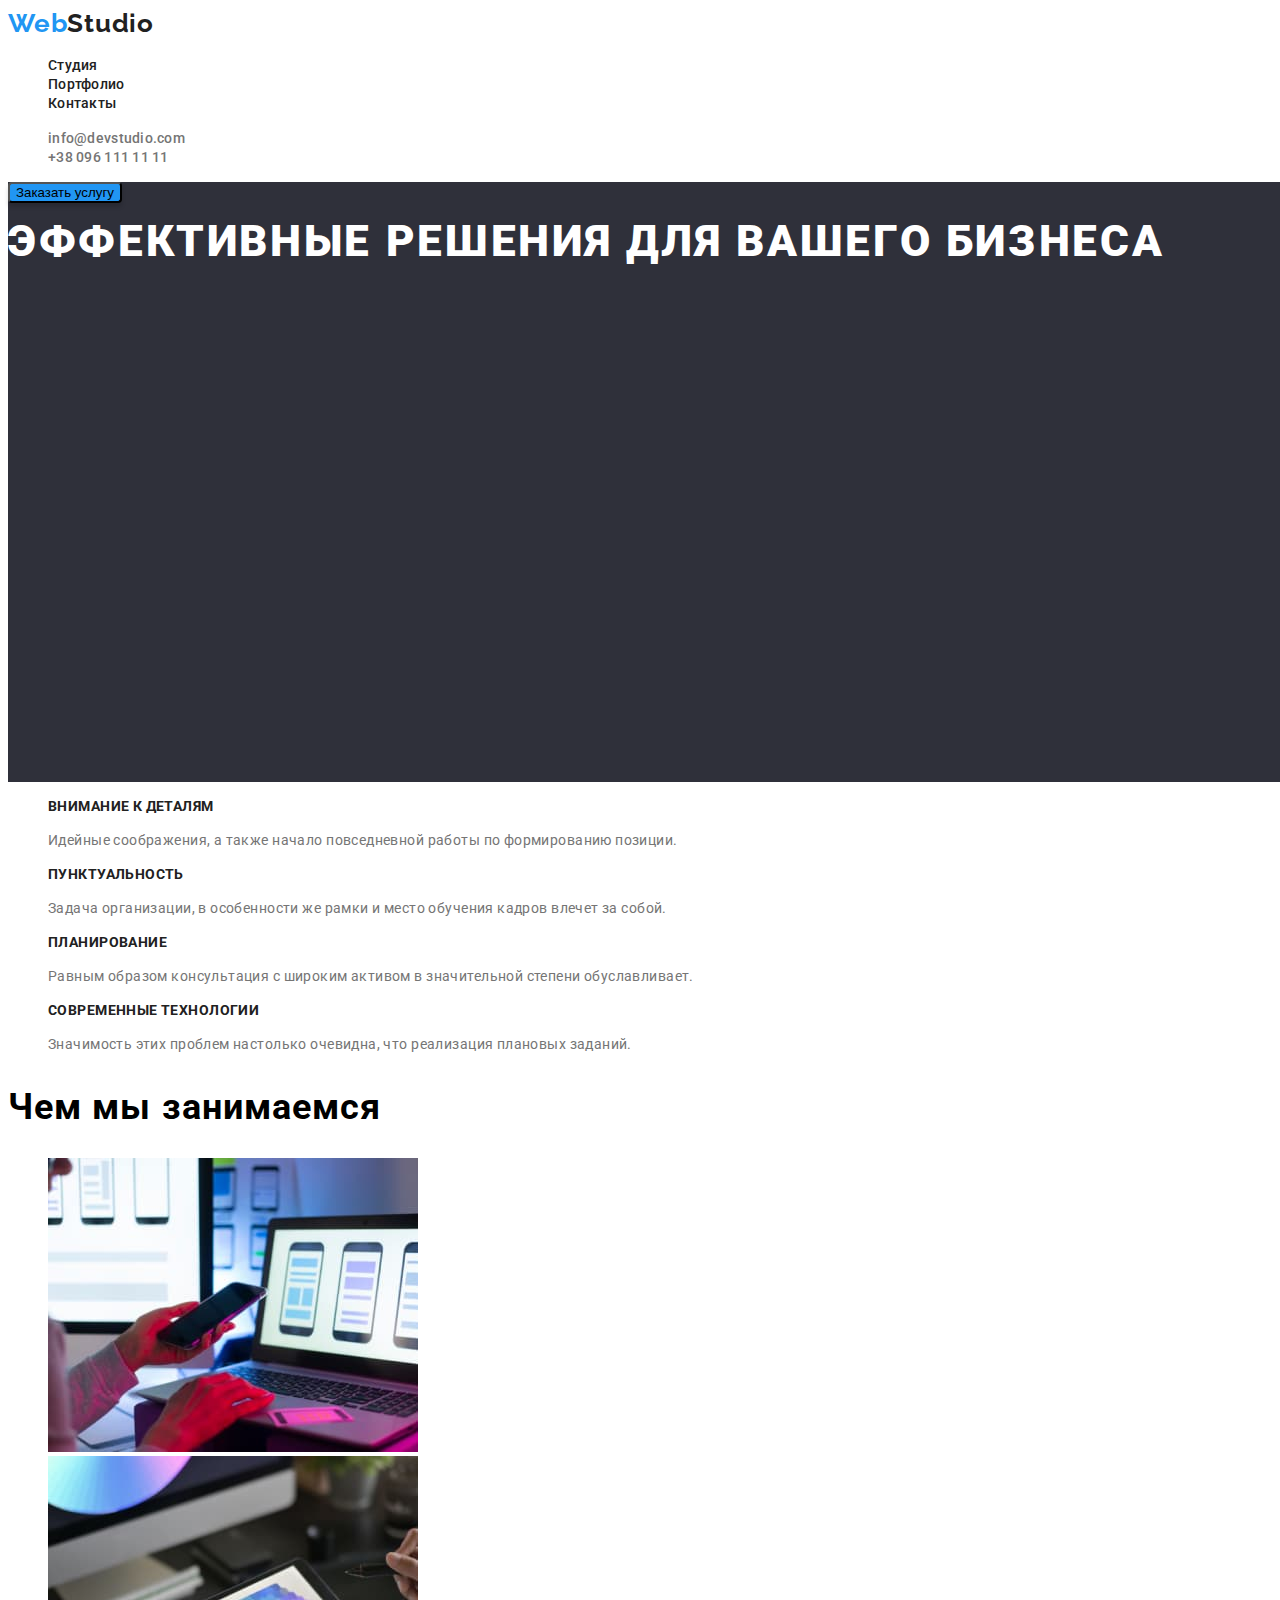
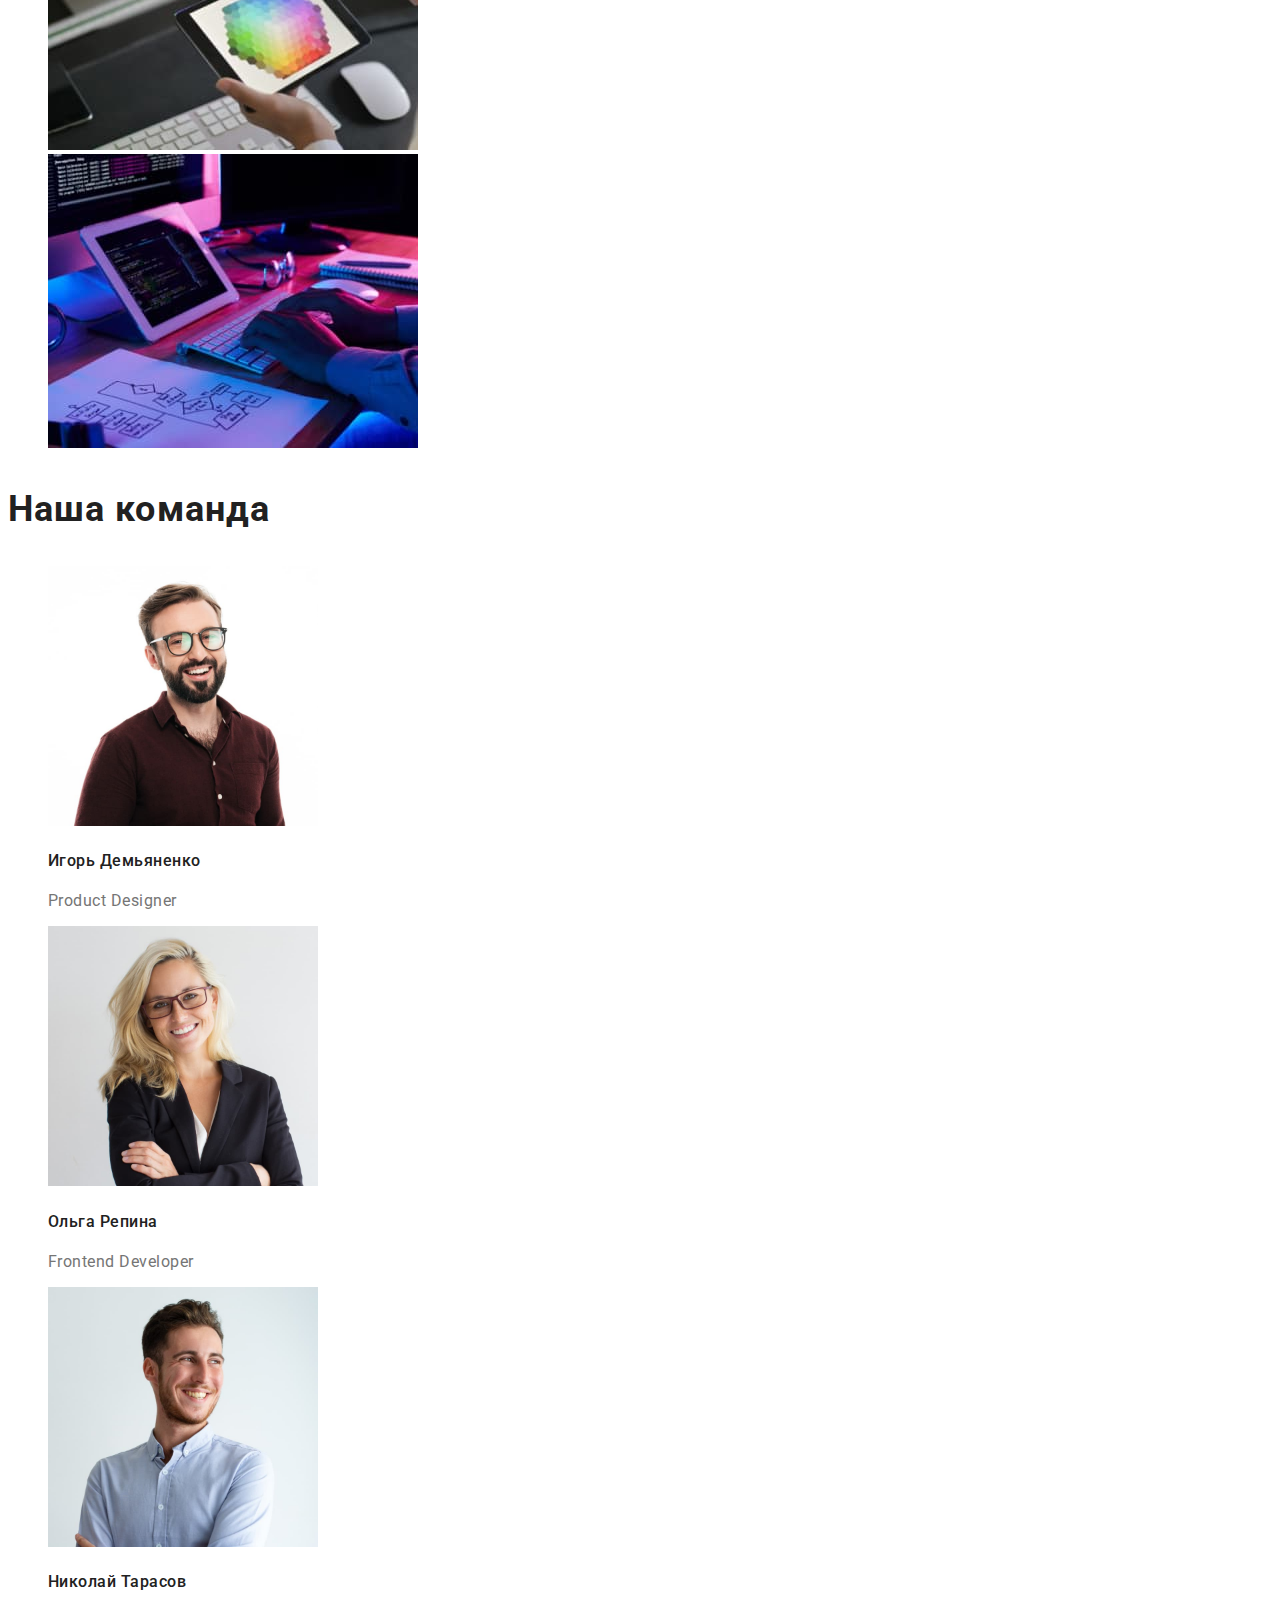
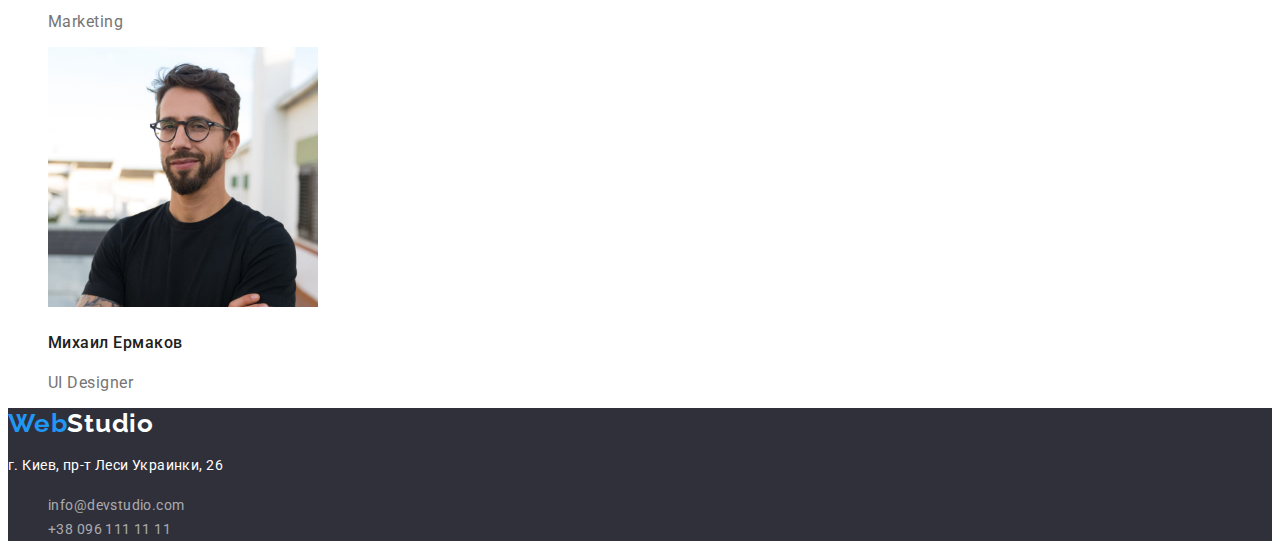
<file: index.html>
<!DOCTYPE html>
<html lang="ru">
<head>
    <meta charset="UTF-8">
    <meta name="viewport" content="width=device-width, initial-scale=1.0">
    <title>Главная страница</title>
    
    <link rel="preconnect" href="https://fonts.gstatic.com">
    <link href="https://fonts.googleapis.com/css2?family=Raleway:wght@700&family=Roboto:wght@500&display=swap"
        rel="stylesheet">
    
    <link rel="stylesheet" href="https://cdnjs.cloudflare.com/ajax/libs/modern-normalize/1.0.0/modern-normalize.min.css"
        integrity="sha512-ISS7cAi1PEhQ8jnbJpJZMd29NlhNj4AWYyLOSp2CE/CsHxTCu+r+t0D2yoJudVrd0/8fTVPUVDzY5Tvli75u/g=="
        crossorigin="anonymous" />
        <link rel="stylesheet" href="css/main.css">
</head>
<body>
<header>
    <a href="index.html" class="logo"><span class="web">Web</span>Studio</a>
    <nav>
    <ul>
        <li><a href="index.html" class="nav-link">Студия</a></li>
        <li><a href="portfolio.html" class="nav-link">Портфолио</a></li>
        <li><a href="contacts.html" class="nav-link">Контакты</a></li>  
    </ul>
    </nav>
<ul>
    <li><a href="mailto:info@devstudio.com" class="nav-contact">info@devstudio.com</a></li>
    <li><a href="tel:+380961111111"  class="nav-contact">+38 096 111 11 11</a></li>
</ul>
</header>
<main>

<section class="back">
    <h1 class="business">Эффективные решения для вашего бизнеса</h1>
    <button class="bus-button">Заказать услугу</button>
</section>
    
<section>
<h3 class="visually-hidden">Особенности</h3>
<ul>
    <li>
        <h3 class="head">Внимание к деталям</h3>
    </li>
        <p class="head-text">Идейные соображения, а также начало повседневной работы по формированию позиции.</p>
    
    <li>
        <h3 class="head">Пунктуальность</h3>
    </li>
        <p class="head-text">Задача организации, в особенности же рамки и место обучения кадров влечет за собой.</p>

    <li>
        <h3 class="head">Планирование</h3>
    </li>
        <p class="head-text">Равным образом консультация с широким активом в значительной степени обуславливает.</p>

    <li>
        <h3 class="head">Современные технологии</h3>
    </li>
        <p class="head-text">Значимость этих проблем настолько очевидна, что реализация плановых заданий.</p>
</ul>
    </section>
<section>
        <h2 class="our-spec">Чем мы занимаемся</h2>
        <ul>
            <li><img src="images/img2.jpg" width="370" alt="Телефон с ноутбуком" class="img-spec"></li>
            <li><img src="images/img3.jpg" width="370" alt="Палитра цветов" class="img-spec"></li>
            <li><img src="images/img1.jpg" width="370" alt="Человек за работой" class="img-spec"></li>
        </ul>
</section>

<section>
    <h3 class="team-head">Наша команда</h3>
    <ul>
        <li><img src="images/photo1.jpg" width="270" alt="Игорь Демьяненко">
        <h4 class="teammate">Игорь Демьяненко</h4>
        <p class="team-spec">Product Designer</p></li>
        
        <li><img src="images/photo2.jpg" width="270" alt="Ольга Репина">
        <h4 class="teammate">Ольга Репина</h4>
        <p class="team-spec">Frontend Developer</p></li>
        
        <li><img src="images/photo3.jpg" width="270" alt="Николай Тарасов">
        <h4 class="teammate">Николай Тарасов</h4>
        <p class="team-spec">Marketing</p></li>
        
        <li><img src="images/photo4.jpg" width="270" alt="Михаил Ермаков">
        <h4 class="teammate">Михаил Ермаков</h4>
        <p class="team-spec">UI Designer</p></li>
    </ul>
</section>
<footer class="footer-back">
<a href="/" class="logo"><span class="web">Web</span><span class="studio">Studio</span></a>
<address>
    <p class="main-address">г. Киев, пр-т Леси Украинки, 26</p>
    <ul>
        <li><a href="mailto:info@devstudio.com" class="footer-contact">info@devstudio.com</a></li>
        <li><a href="tel:+380961111111" class="footer-contact">+38 096 111 11 11</a></li>
    </ul>
</address>
</footer>
</main>
</body>
</html>
</file>
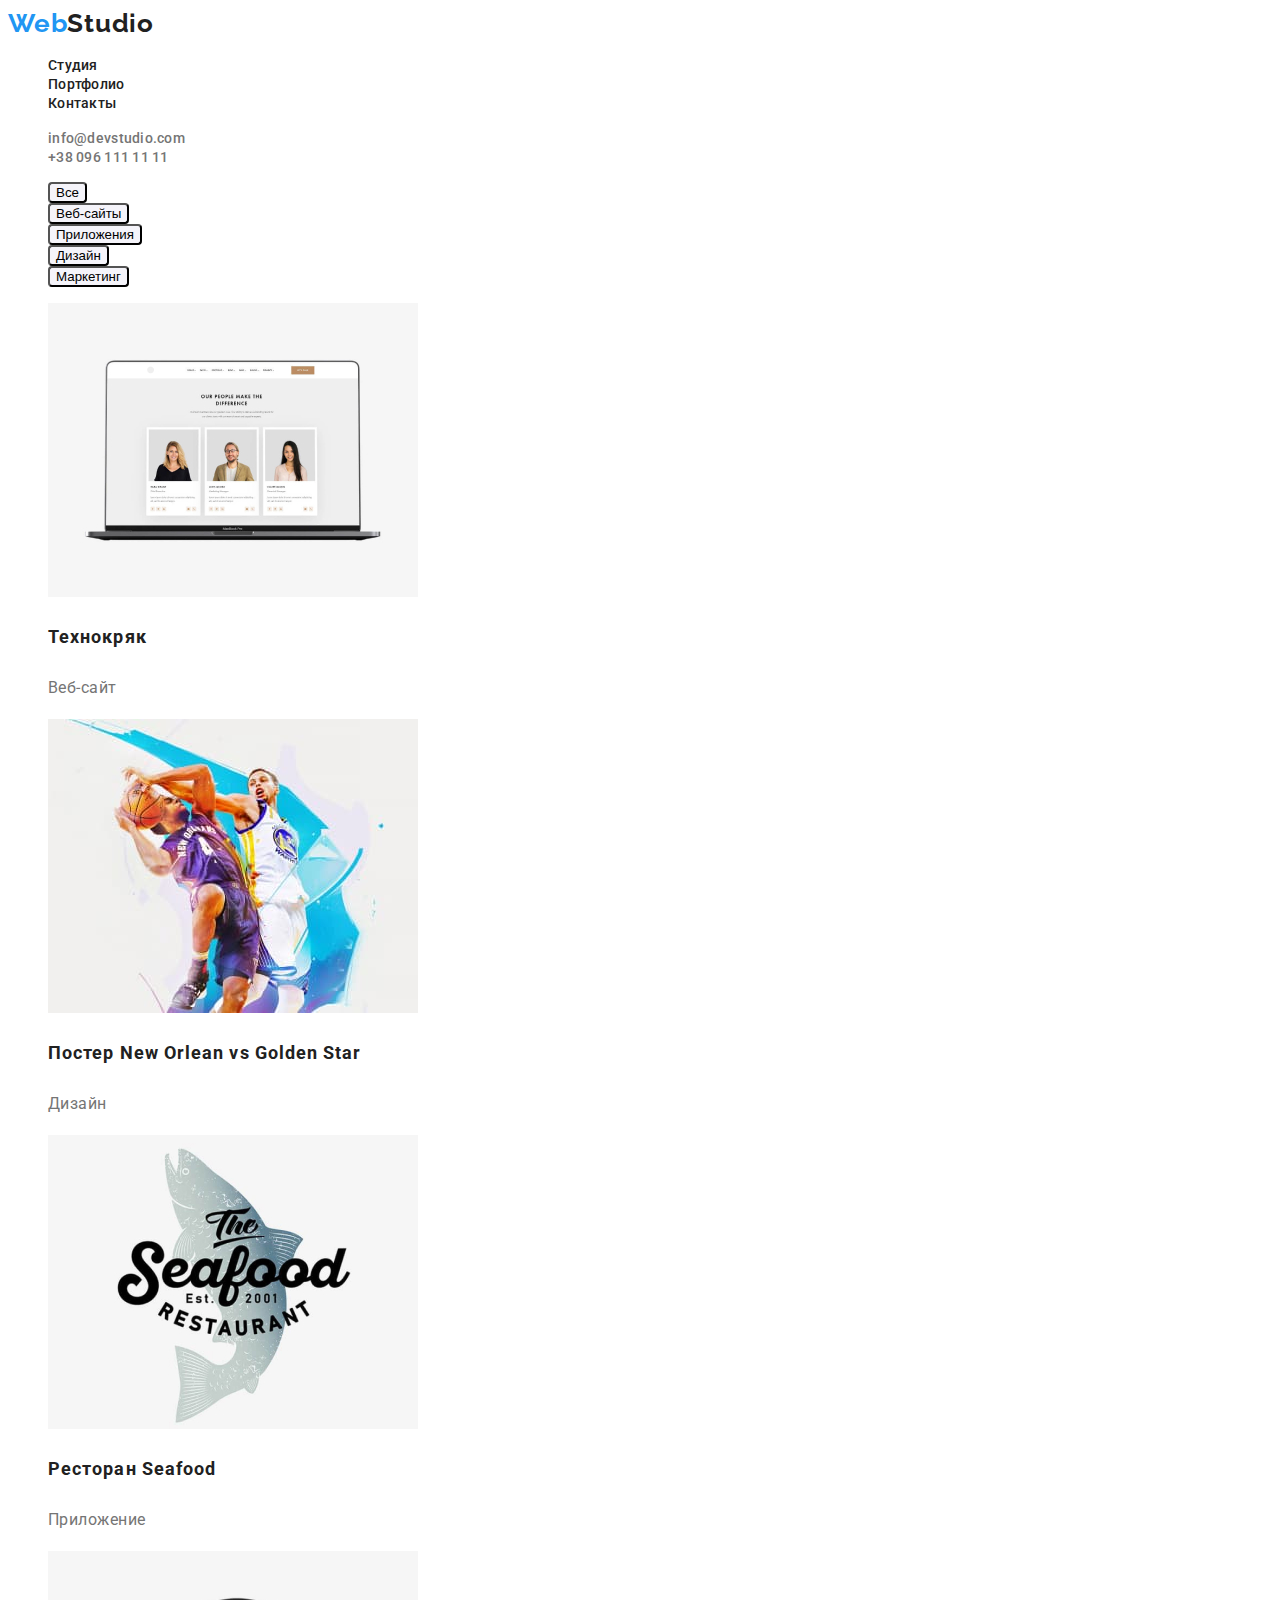
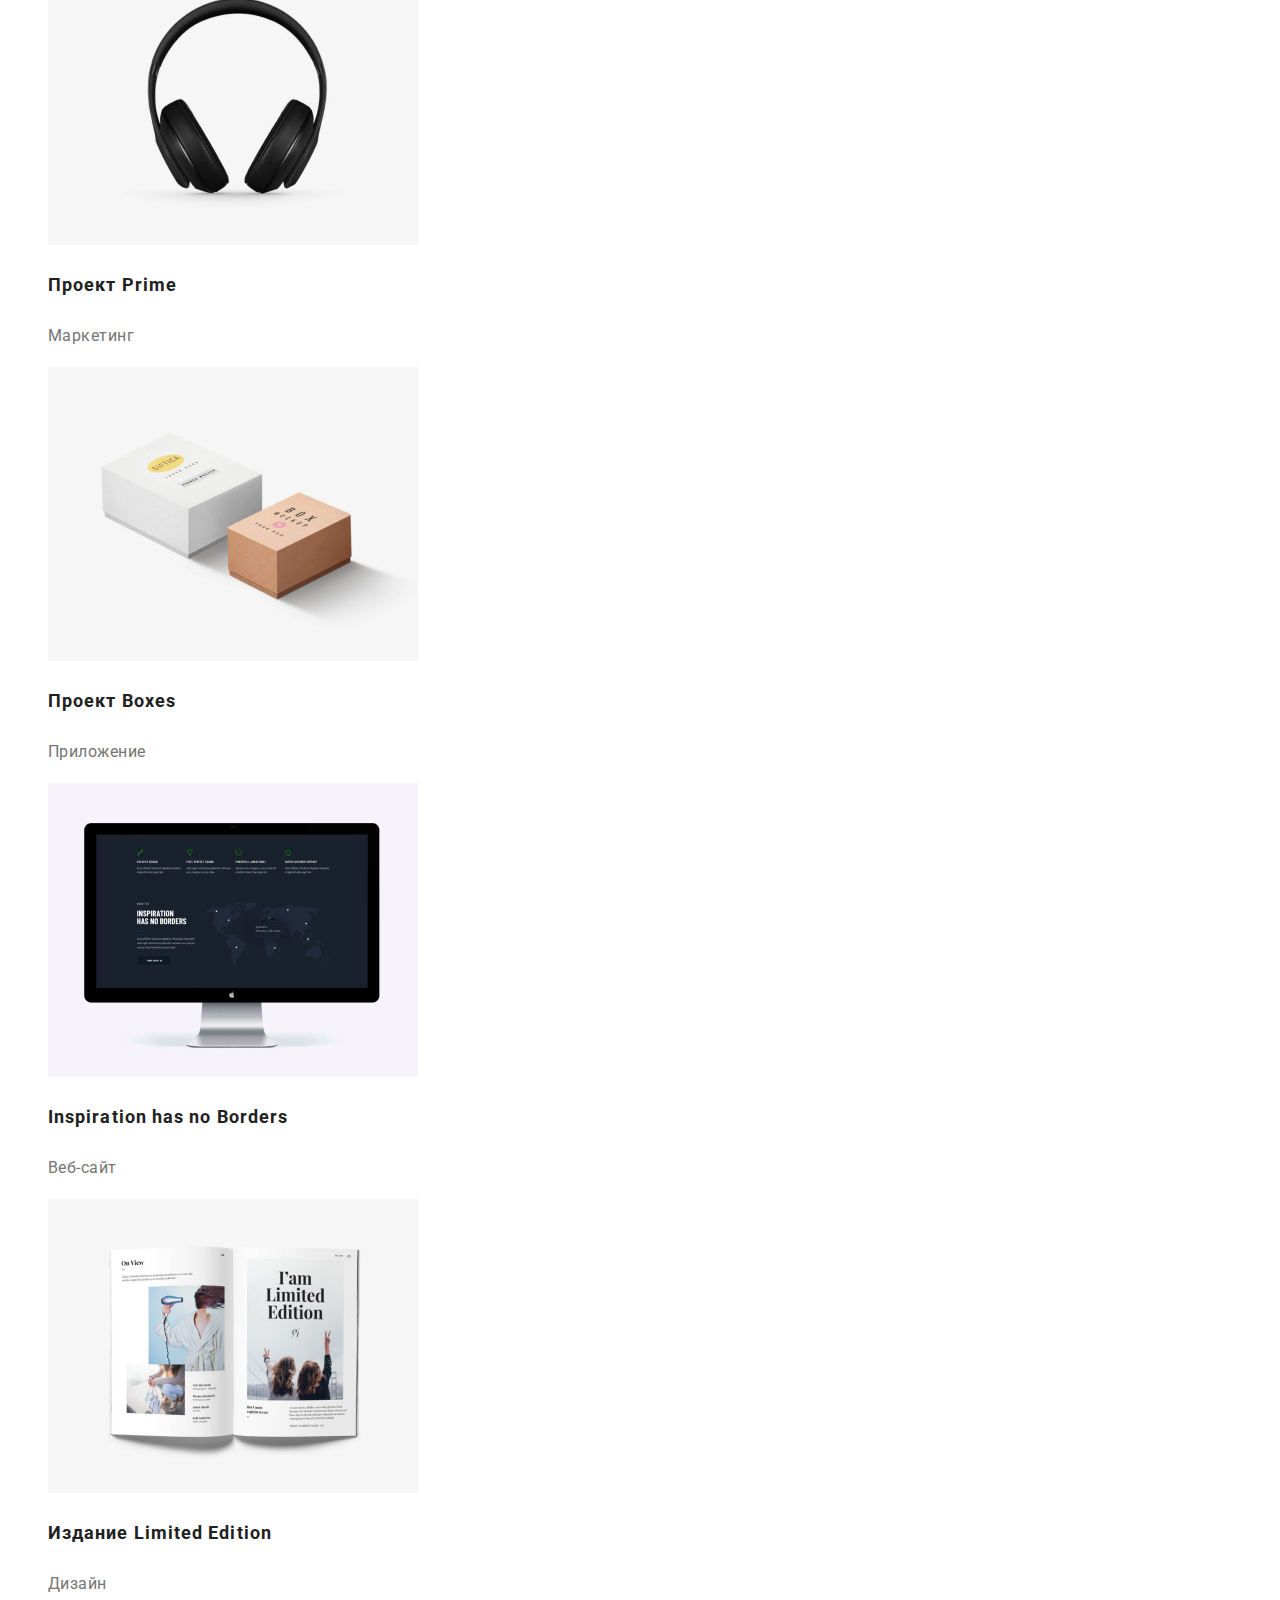
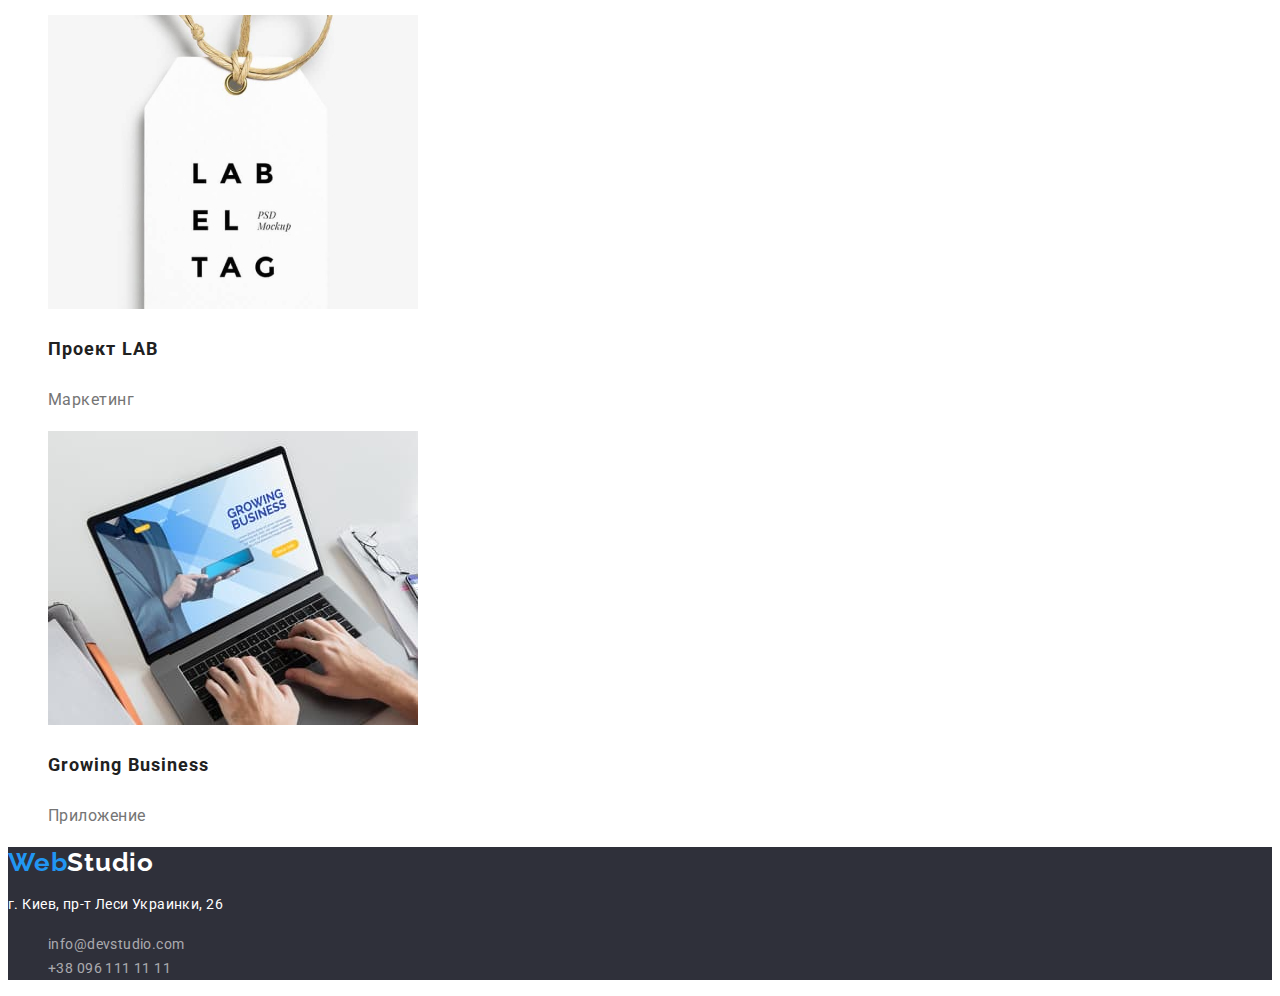
<file: portfolio.html>
<!DOCTYPE html>
<html lang="ru">
<head>
    <meta charset="UTF-8">
    <meta name="viewport" content="width=device-width, initial-scale=1.0">
    <title>Портфолио</title>
    <link rel="preconnect" href="https://fonts.gstatic.com">
    <link href="https://fonts.googleapis.com/css2?family=Raleway:wght@700&family=Roboto:wght@500&display=swap"
        rel="stylesheet">
    <link rel="stylesheet" href="https://cdnjs.cloudflare.com/ajax/libs/modern-normalize/1.0.0/modern-normalize.min.css"
        integrity="sha512-ISS7cAi1PEhQ8jnbJpJZMd29NlhNj4AWYyLOSp2CE/CsHxTCu+r+t0D2yoJudVrd0/8fTVPUVDzY5Tvli75u/g=="
        crossorigin="anonymous" />
        <link rel="stylesheet" href="css/portfolio.css">
</head>
<body>
<header>
    <a href="index.html" class="logo"><span class="web">Web</span>Studio</a>
    <nav>
        <ul>
            <li><a href="index.html" class="nav-link">Студия</a></li>
            <li><a href="portfolio.html" class="nav-link">Портфолио</a></li>
            <li><a href="contacts.html" class="nav-link">Контакты</a></li>
        </ul>
    </nav>
    <ul>
        <li><a href="mailto:info@devstudio.com" class="nav-contact">info@devstudio.com</a></li>
        <li><a href="tel:+380961111111" class="nav-contact">+38 096 111 11 11</a></li>
    </ul>
</header>
<main> 
    <section>
        <h2 class="visually-hidden">Фильтры</h2>
        <ul>
            <li>
                <button class="all">Все</button>
            </li>
            <li>
                <button class="webs">Веб-сайты</button>
            </li>
            <li>
                <button class="api">Приложения</button>
            </li>
            <li>
                <button class="des">Дизайн</button>
            </li>
            <li>
                <button class="mar">Маркетинг</button>
            </li>
        </ul> 
        
        <ul>
            <li>
                <img src="images/imgportfolio-1.jpg" alt="">
                <h3 class="head">Технокряк</h3>
                <p class="head-text">Веб-сайт</p>
            </li>
            <li>
                <img src="images/imgportfolio-2.jpg" alt="">
                <h3 class="head">Постер New Orlean vs Golden Star</h3>
                <p class="head-text">Дизайн</p>
            </li>
            <li>
                <img src="images/imgportfolio-3.jpg" alt="">
                <h3 class="head">Ресторан Seafood</h3>
                <p class="head-text">Приложение</p>
            </li>
            <li>
                <img src="images/imgportfolio-4.jpg" alt="">
                <h3 class="head">Проект Prime</h3>
                <p class="head-text">Маркетинг</p>
            </li>
            <li>
                <img src="images/imgportfolio-5.jpg" alt="">
                <h3 class="head">Проект Boxes</h3>
                <p class="head-text">Приложение</p>
            </li>
            <li>
                <img src="images/imgportfolio-6.jpg" alt="">
                <h3 class="head">Inspiration has no Borders</h3>
                <p class="head-text">Веб-сайт</p>
            </li>
            <li>
                <img src="images/imgportfolio-7.jpg" alt="">
                <h3 class="head">Издание Limited Edition</h3>
                <p class="head-text">Дизайн</p>
            </li>
            <li>
                <img src="images/imgportfolio-8.jpg" alt="">
                <h3 class="head">Проект LAB</h3>
                <p class="head-text">Маркетинг</p>
            </li>
            <li>
                <img src="images/imgportfolio-9.jpg" alt="">
                <h3 class="head">Growing Business</h3>
                <p class="head-text">Приложение</p>
            </li>
        </ul>
    </section>
</main>
<footer class="footer-back">
    <a href="/" class="logo"><span class="web">Web</span><span class="studio">Studio</span></a>
    <address>
        <p class="main-address">г. Киев, пр-т Леси Украинки, 26</p>
        <ul>
            <li><a href="mailto:info@devstudio.com" class="footer-contact">info@devstudio.com</a></li>
            <li><a href="tel:+380961111111" class="footer-contact">+38 096 111 11 11</a></li>
        </ul>
    </address>
</footer>
</body>
</html>
</file>
<file: css/main.css>
body {
  font-family: 'Roboto', Raleway, sans-serif;
}

:root {
  --gray-text: rgba(117, 117, 117, 1);
  --hover-color: rgba(33, 150, 243, 1);
  --h-color: rgba(33, 33, 33, 1);
  --white-text: rgba(255, 255, 255, 1);
  --back-color: rgba(47, 48, 58, 1);
}

.nav-contact {
  color: rgba(117, 117, 117, 1);
  text-decoration: none;
  font-style: normal;
  font-weight: 500;
  font-size: 14px;
  line-height: 16px;
  letter-spacing: 0.02em;
}

.nav-contact:hover {
  color: rgba(33, 150, 243, 1);
}

.nav-link {
  text-decoration: none;
  color: rgba(33, 33, 33, 1);
  font-style: normal;
  font-weight: 500;
  font-size: 14px;
  line-height: 16px;
  letter-spacing: 0.02em;
}

.nav-link:hover {
  color: rgba(33, 150, 243, 1);
}

.logo {
  color: rgba(33, 33, 33, 1);
  text-decoration: none;
  font-family: Raleway, sans-serif;
  font-style: normal;
  font-weight: bold;
  font-size: 26px;
  line-height: 31px;
  letter-spacing: 0.03em;
}

.web {
  color: rgba(33, 150, 243, 1);
  text-decoration: none;
}

.back {
  background: rgba(47, 48, 58, 1);
  width: 1600px;
  height: 600px;
}

.business {
  color: rgba(255, 255, 255, 1);
  position: absolute;
  font-style: normal;
  font-weight: 900;
  font-size: 44px;
  line-height: 60px;
  text-align: center;
  letter-spacing: 0.06em;
  text-transform: uppercase;
}

.bus-button {
  position: absolute;
  background: #2196f3;
  box-shadow: 0px 4px 4px rgba(0, 0, 0, 0.15);
  border-radius: 4px;
}

.head {
  color: rgba(33, 33, 33, 1);
  font-style: normal;
  font-weight: bold;
  font-size: 14px;
  line-height: 16px;
  letter-spacing: 0.03em;
  text-transform: uppercase;
}

.head-text {
  color: rgba(117, 117, 117, 1);
  font-style: normal;
  font-weight: normal;
  font-size: 14px;
  line-height: 24px;
  letter-spacing: 0.03em;
}

.our-spec {
  font-style: normal;
  font-weight: bold;
  font-size: 36px;
  line-height: 42px;
  letter-spacing: 0.03em;
}

.team-head {
  color: rgba(33, 33, 33, 1);
  font-style: normal;
  font-weight: bold;
  font-size: 36px;
  line-height: 42px;
  letter-spacing: 0.03em;
}

.teammate {
  color: rgba(33, 33, 33, 1);
  font-style: normal;
  font-weight: 500;
  font-size: 16px;
  line-height: 19px;
  letter-spacing: 0.03em;
}

.team-spec {
  color: rgba(117, 117, 117, 1);
  font-style: normal;
  font-weight: normal;
  font-size: 16px;
  line-height: 19px;
  letter-spacing: 0.03em;
}

.main-address {
  color: rgba(255, 255, 255, 1);
  font-style: normal;
  font-weight: normal;
  font-size: 14px;
  line-height: 24px;
  letter-spacing: 0.03em;
}

.footer-back {
  background: rgba(47, 48, 58, 1);
}

.studio {
  color: rgba(255, 255, 255, 1);
}

.footer-contact {
  color: rgba(255, 255, 255, 0.6);
  font-style: normal;
  font-weight: normal;
  font-size: 14px;
  line-height: 24px;
  letter-spacing: 0.03em;
  text-decoration: none;
}

li {
  list-style-type: none;
}

ul {
  padding-left: 2;
}

.visually-hidden {
  position: absolute;
  width: 1px;
  height: 1px;
  margin: -1px;
  border: 0;
  padding: 0;
  white-space: nowrap;
  clip-path: inset(100%);
  clip: rect(0 0 0 0);
  overflow: hidden;
}
</file>
<file: css/portfolio.css>
body {
  font-family: 'Roboto', Raleway, sans-serif;
}

:root {
  --gray-text: rgba(117, 117, 117, 1);
  --hover-color: rgba(33, 150, 243, 1);
  --h-color: rgba(33, 33, 33, 1);
  --white-text: rgba(255, 255, 255, 1);
  --back-color: rgba(47, 48, 58, 1);
}

.nav-contact {
  color: rgba(117, 117, 117, 1);
  text-decoration: none;
  font-style: normal;
  font-weight: 500;
  font-size: 14px;
  line-height: 16px;
  letter-spacing: 0.02em;
}

.nav-contact:hover {
  color: rgba(33, 150, 243, 1);
}

.nav-link {
  text-decoration: none;
  color: rgba(33, 33, 33, 1);
  font-style: normal;
  font-weight: 500;
  font-size: 14px;
  line-height: 16px;
  letter-spacing: 0.02em;
}

.nav-link:hover {
  color: rgba(33, 150, 243, 1);
}

.logo {
  color: rgba(33, 33, 33, 1);
  text-decoration: none;
  font-family: Raleway, sans-serif;
  font-style: normal;
  font-weight: bold;
  font-size: 26px;
  line-height: 31px;
  letter-spacing: 0.03em;
}

.web {
  color: rgba(33, 150, 243, 1);
  text-decoration: none;
}

.main-address {
  color: rgba(255, 255, 255, 1);
  font-style: normal;
  font-weight: normal;
  font-size: 14px;
  line-height: 24px;
  letter-spacing: 0.03em;
}

.studio {
  color: rgba(255, 255, 255, 1);
}

.footer-contact {
  color: rgba(255, 255, 255, 0.6);
  font-style: normal;
  font-weight: normal;
  font-size: 14px;
  line-height: 24px;
  letter-spacing: 0.03em;
  text-decoration: none;
}

.footer-back {
  background: rgba(47, 48, 58, 1);
}

li {
  list-style-type: none;
}

ul {
  padding-left: 2;
}

.visually-hidden {
  position: absolute;
  width: 1px;
  height: 1px;
  margin: -1px;
  border: 0;
  padding: 0;

  white-space: nowrap;
  clip-path: inset(100%);
  clip: rect(0 0 0 0);
  overflow: hidden;
}

.head {
  color: rgba(33, 33, 33, 1);
  font-style: normal;
  font-weight: 700;
  font-size: 18px;
  line-height: 36px;
  letter-spacing: 0.06em;
}

.head-text {
  color: rgba(117, 117, 117, 1);
  font-style: normal;
  font-weight: normal;
  font-size: 16px;
  line-height: 30px;
  letter-spacing: 0.03em;
}

.all {
  background: rgba(245, 244, 250, 1);
  border-radius: 4px;
}

.webs {
  background: rgba(245, 244, 250, 1);
  border-radius: 4px;
}

.api {
  background: rgba(245, 244, 250, 1);
  border-radius: 4px;
}

.des {
  background: rgba(245, 244, 250, 1);
  border-radius: 4px;
}

.mar {
  background: rgba(245, 244, 250, 1);
  border-radius: 4px;
}
</file>
